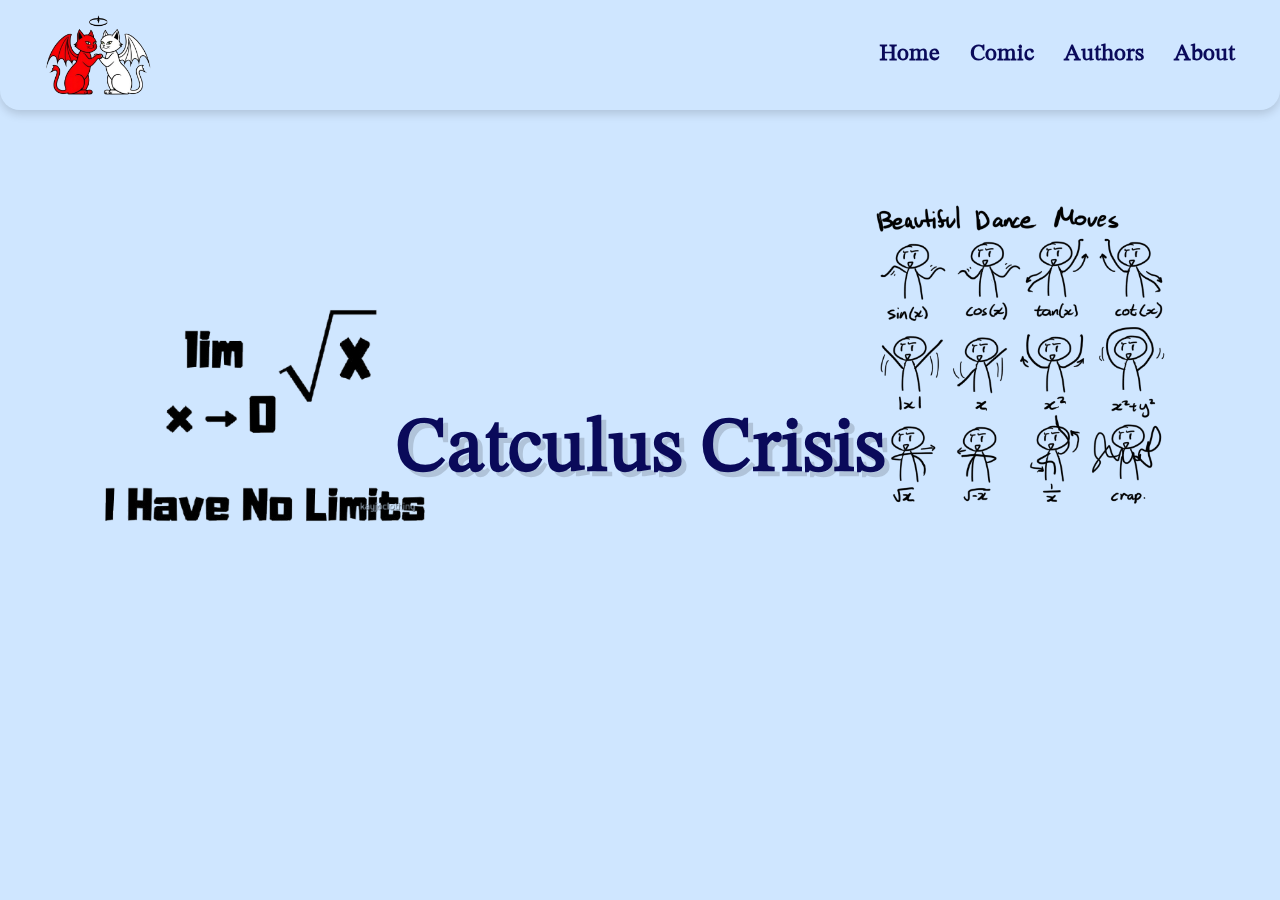
<file: index.html>
<!DOCTYPE html>
<html lang="en">
<head>
    <link rel="icon" type="image/png" href="favicon.png">
    <meta charset="UTF-8">
    <meta name="viewport" content="width=device-width, initial-scale=1.0">
    <title>Catculus Crisis</title>
    <link rel="stylesheet" href="https://www.w3schools.com/w3css/4/w3.css">
    <link href="https://fonts.googleapis.com/css2?family=STIX+Two+Math&display=swap" rel="stylesheet">
    
    <style>
        :root {
            --dark-blue: #0A0A5A;
            --background: #CFE6FF;
            --text-size-large: 6vw;
            --cute-font: 'STIX Two Math', serif;
            --hover-color: #ff3060;
            --soft-shadow: rgba(0, 0, 0, 0.15);
        }
        
        body {
            font-family: var(--cute-font), Arial, sans-serif;
            background: var(--background);
            color: var(--dark-blue);
            margin: 0;
            overflow-x: hidden;
            display: flex;
            flex-direction: column;
            align-items: center;
            justify-content: center;
            height: 100vh;
            text-align: center;
            position: relative;
        }

        /* Header Section */
        .header {
            display: flex;
            align-items: center;
            justify-content: space-between;
            padding: 1rem 3rem;
            background-color: var(--background);
            width: 100%;
            position: fixed;
            top: 0;
            left: 0;
            z-index: 1000;
            box-shadow: 0 4px 10px var(--soft-shadow);
            border-radius: 0 0 20px 20px;
            transition: all 0.3s ease-in-out;
        }
        .logo {
            height: 80px;
            margin-right: 2rem;
            transition: transform 0.3s ease-in-out;
        }
        .logo:hover {
            transform: rotate(5deg) scale(1.1);
        }
        .nav-bar {
            display: flex;
            gap: 2rem;
            font-weight: bold;
        }
        .nav-bar a {
            font-size: 1.5rem;
            font-weight: bold;
            text-decoration: none;
            color: var(--dark-blue);
            transition: color 0.3s, transform 0.3s;
            font-family: var(--cute-font);
        }
        .nav-bar a:hover {
            color: var(--hover-color);
            transform: scale(1.1) rotate(-2deg);
        }

        /* Title Styling (Original) */
        .text-container {
            position: relative;
            display: inline-block;
            text-align: center;
            font-size: var(--text-size-large);
            font-weight: bold;
            color: var(--dark-blue);
            font-family: var(--cute-font);
            text-shadow: 0.4vw 0.4vw 0px var(--soft-shadow);
            transition: transform 0.3s ease-out;
            padding: 50px;
        }

        /* Interactive Animation */
        .text-container:hover {
            transform: scale(1.1) rotate(-2deg);
            color: var(--hover-color);
        }

        /* Floating Effect */
        @keyframes float {
            0% { transform: translateY(0px); }
            50% { transform: translateY(-10px); }
            100% { transform: translateY(0px); }
        }

        /* Floating Images - Bigger & Properly Positioned */
        .floating {
            position: absolute;
            width: 300px; /* Increased size */
            height: auto;
            opacity: 1;
            z-index: 1;
        }

        /* Position Floating Images Around Title */
        .floating1 { 
            top: -140px;  /* Top Left */
            left: -240px;  
            width: 320px; 
        }

        .floating2 { 
            top: -140px;  /* Top Right */
            right: -240px;  
            width: 320px;  
        }

        .floating3 { 
            bottom: -140px;  /* Bottom Left */
            left: -240px;  
            width: 300px; 
        }

        .floating4 { 
            bottom: -140px;  /* Bottom Right */
            right: -240px;  
            width: 300px;  
        }

        /* Make Floating Images Responsive on Mobile */
        @media (max-width: 768px) {
            .floating {
                width: 180px; /* Reduce size for mobile */
            }
            .floating1 { top: -100px; left: -160px; }
            .floating2 { top: -100px; right: -160px; }
            .floating3 { bottom: -100px; left: -160px; }
            .floating4 { bottom: -100px; right: -160px; }
        }

    </style>
</head>
<body>

<!-- Header -->
<header class="header">
    <img src="LOGO.png" alt="Catculus Crisis Logo" class="logo">
    <nav class="nav-bar">
        <a href="index.html">Home</a>
        <a href="comic.html">Comic</a>
        <a href="authors.html">Authors</a>
        <a href="about.html">About</a>
    </nav>
</header>

<!-- Centered Title with Floating Images -->
<div class="text-container">
    <img src="lim.png" class="floating floating1">
    <img src="lim2.png" class="floating floating2">
    <span class="hover-text">Catculus Crisis</span>
</div>

<script>
    // Interactive effect on title
    document.querySelector('.text-container').addEventListener('mousemove', (e) => {
        let x = (e.clientX / window.innerWidth) * 5 - 2.5;
        let y = (e.clientY / window.innerHeight) * 5 - 2.5;
        e.target.style.transform = `scale(1.05) rotate(${x}deg)`;
    });

    document.querySelector('.text-container').addEventListener('mouseleave', (e) => {
        e.target.style.transform = 'scale(1)';
    });
</script>

</body>
</html>
</file>
